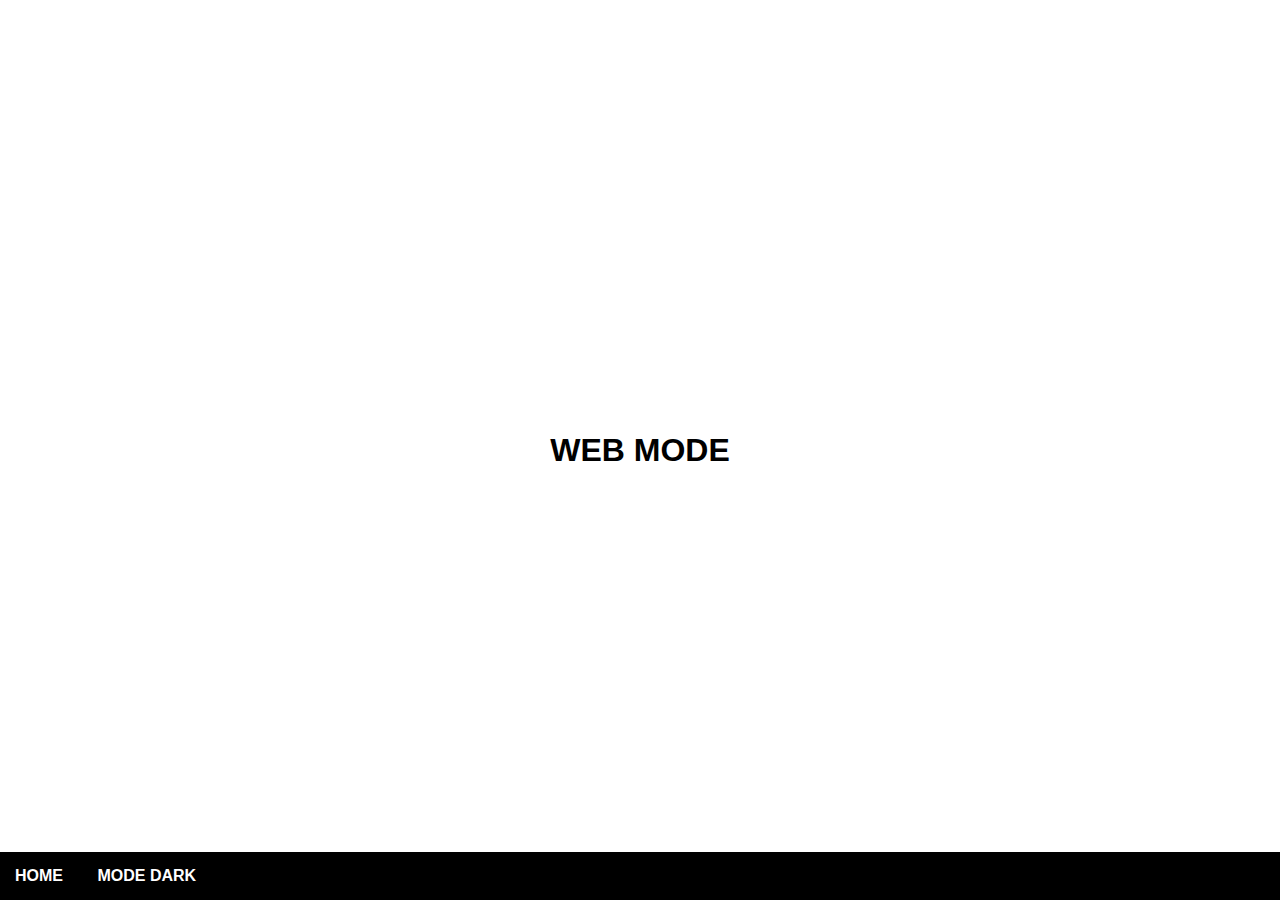
<file: index.html>
<!DOCTYPE html>
<html lang="en">

<head>
    <meta charset="UTF-8">
    <meta name="viewport" content="width=device-width, initial-scale=1.0">
    <link rel="stylesheet" href="style4.css">
    <title>Darkmode</title>
</head>

<body>
    <div class="container">
        <nav>
            <a onclick="reRender()" id="home">HOME</a>
            <a onclick="darkMode()" id="mode">MODE DARK</a>
        </nav>
        <h1>WEB MODE</h1>
        <p class="info" id="info"></p>
    </div>

    <script>
        let body = document.body;
        let info = document.getElementById("info");
        let mode = document.getElementById("mode");
        let home = document.getElementById("home");

        const darkLimit = 5;
        let darkCounter = 0;
        let darkRemainingLeft;

        function darkMode() {
            if (darkRemainingLeft == 1) {
                info.textContent = "JATAH FITUR DARK MODE ANDA SUDAH HABIS"
                mode.style.display = "none";
                home.textContent = "RESTART";
                return;
            }

            darkCounter += 1;
            darkRemainingLeft = darkLimit - darkCounter;

            //render ke info element
            info.textContent = `Darkmode dipakai ${darkCounter}x ,tersisa ${darkRemainingLeft}`

            body.classList.toggle("dark");

            if (body.classList.contains("dark")) {
                mode.textContent = "MODE LIGHT";
            } else {
                mode.textContent = "MODE DARK";
            }
        }

        function reRender() {
            location.reload();
        }
    </script>
</body>

</html>
</file>
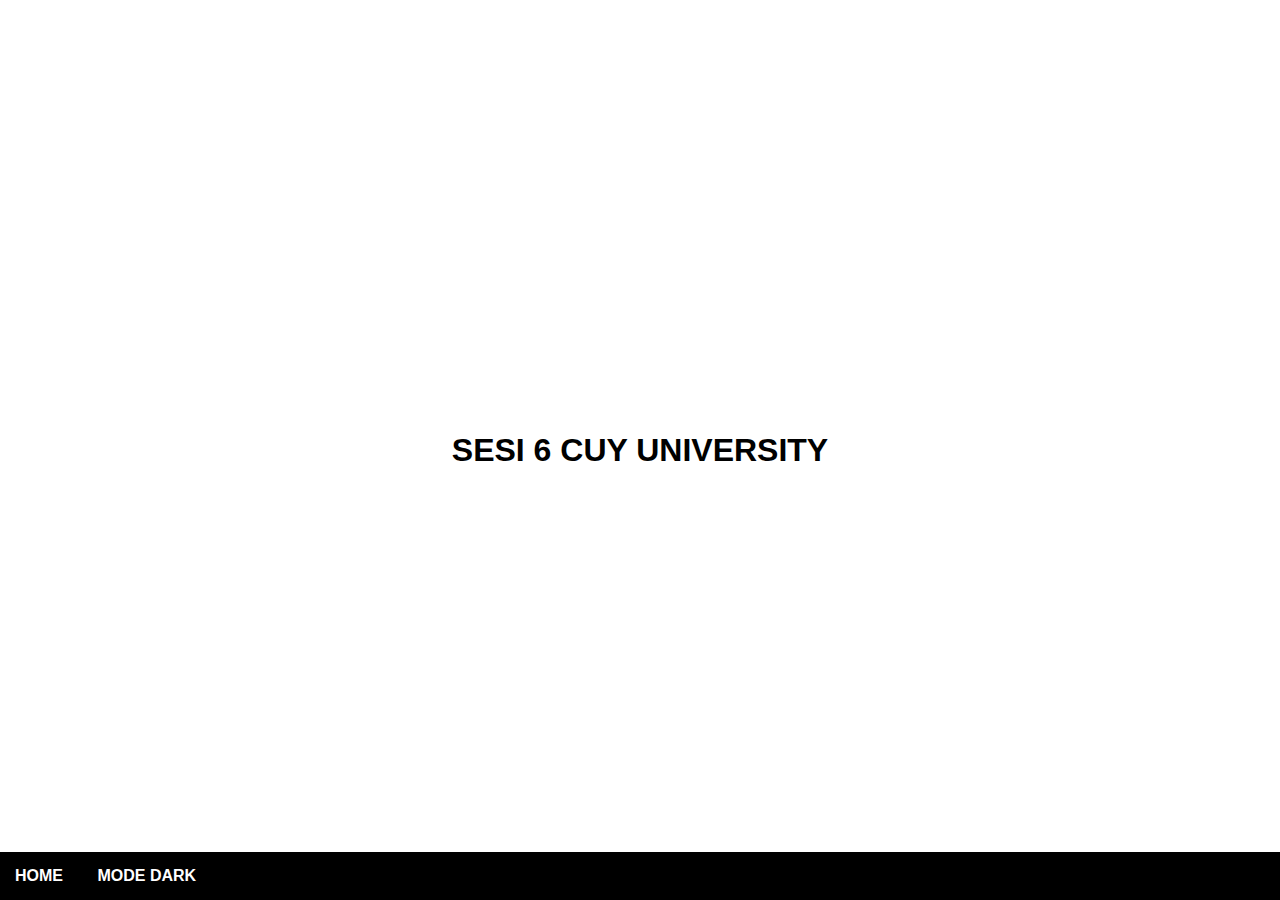
<file: latihan4.html>
<!DOCTYPE html>
<html lang="en">

<head>
    <meta charset="UTF-8">
    <meta name="viewport" content="width=device-width, initial-scale=1.0">
    <link rel="stylesheet" href="style4.css">
    <title>Darkmode</title>
</head>

<body>
    <div class="container">
        <nav>
            <a onclick="reRender()" id="home">HOME</a>
            <a onclick="darkMode()" id="mode">MODE DARK</a>
        </nav>
        <h1>SESI 6 CUY UNIVERSITY</h1>
        <p class="info" id="info"></p>
    </div>

    <script>
        let body = document.body;
        let info = document.getElementById("info");
        let mode = document.getElementById("mode");
        let home = document.getElementById("home");

        const darkLimit = 5;
        let darkCounter = 0;
        let darkRemainingLeft;

        function darkMode() {
            if (darkRemainingLeft == 1) {
                info.textContent = "JATAH FITUR DARK MODE ANDA SUDAH HABIS"
                mode.style.display = "none";
                home.textContent = "RESTART";
                return;
            }

            darkCounter += 1;
            darkRemainingLeft = darkLimit - darkCounter;

            //render ke info element
            info.textContent = `Darkmode dipakai ${darkCounter}x ,tersisa ${darkRemainingLeft}`

            body.classList.toggle("dark");

            if (body.classList.contains("dark")) {
                mode.textContent = "MODE LIGHT";
            } else {
                mode.textContent = "MODE DARK";
            }
        }

        function reRender() {
            location.reload();
        }
    </script>
</body>

</html>
</file>
<file: style4.css>
*,
html,
body {
  margin: 0;
  padding: 0;
}

body {
  font-family: Arial, Helvetica, sans-serif;
  background-color: white;
  color: black;
}

.dark {
  background-color: black;
  color: white;
}

.container {
  display: flex;
  justify-content: center;
  align-items: center;
  width: 100%;
  height: 100vh;
}

nav {
  position: fixed;
  bottom: 0;
  background-color: black;
  width: 100%;
  padding: 15px;
}

nav a {
  color: white;
  padding: 15px;
  text-decoration: none;
  font-weight: 700;
}

nav a:hover {
  background-color: tomato;
  cursor: pointer;
  transition: background-color 0.5s ease-in-out;
}

.info {
  display: flex;
  justify-content: center;
  align-items: center;
  position: absolute;
  top: 10%;
  font-size: 14px;
  font-weight: 700;
  animation: jedagJedug 0.5s infinite;
}

@keyframes jedagJedug {
  0% {
    font-size: 14px;
  }
  50% {
    font-size: 16px;
  }
  100% {
    font-size: 14px;
  }
}
</file>
